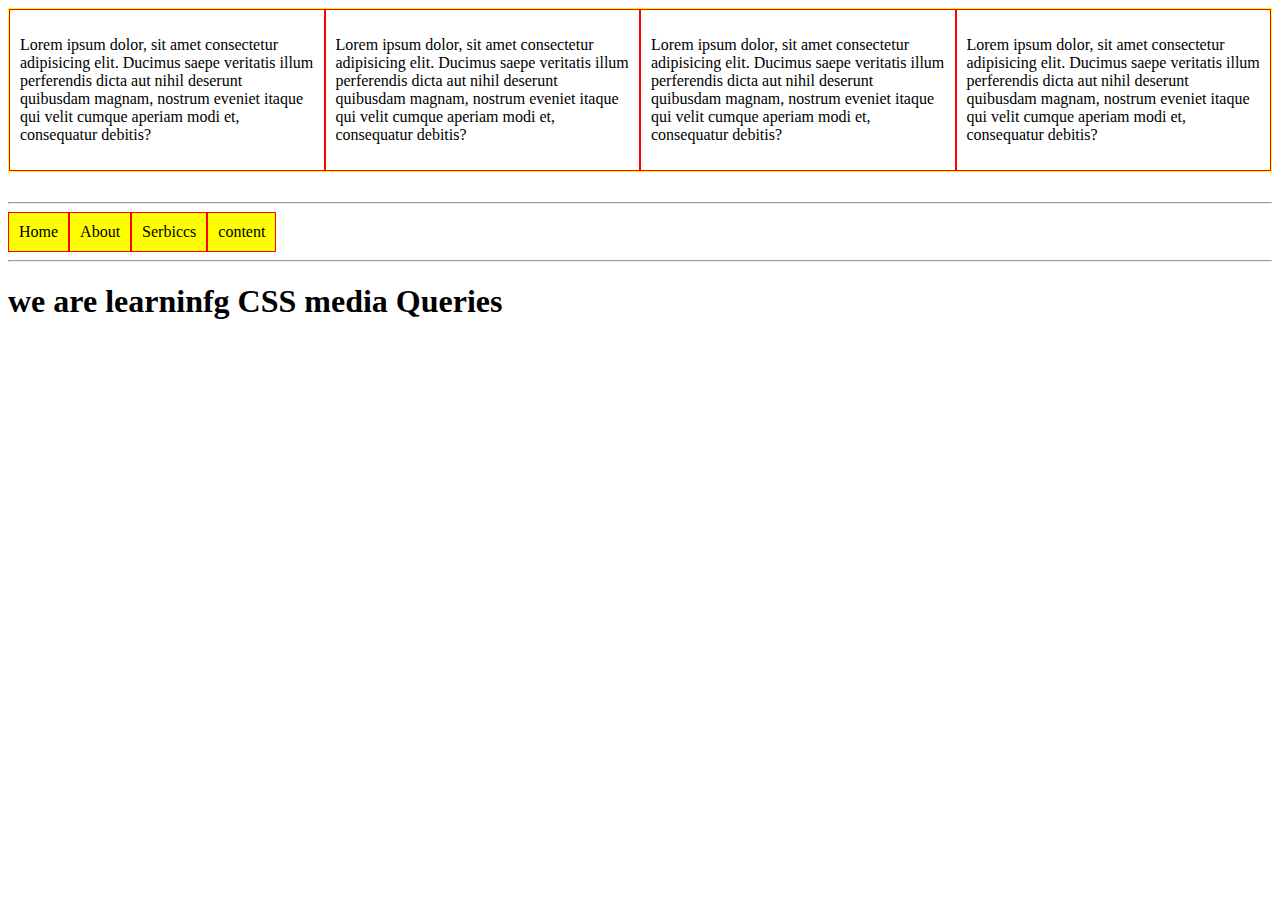
<file: index.html>
<!DOCTYPE html>
<html lang="en">
<head>
    <meta charset="UTF-8">
    <meta name="viewport" content="width=device-width, initial-scale=1.0">
    <title>ifaduzzaman ifran    </title>
    <link rel="stylesheet" href="style.css">
</head>
<body>
   <div class="row">
    <div class="column">
        <p>Lorem ipsum dolor, sit amet consectetur adipisicing elit.
             Ducimus saepe veritatis illum perferendis dicta aut nihil deserunt quibusdam magnam,
             nostrum eveniet itaque qui velit cumque aperiam modi et, consequatur debitis?
        </p>
       
    </div>

           







    <div class="column">
        <p>Lorem ipsum dolor, sit amet consectetur adipisicing elit.
             Ducimus saepe veritatis illum perferendis dicta aut nihil deserunt quibusdam magnam,
             nostrum eveniet itaque qui velit cumque aperiam modi et, consequatur debitis?
        </p>
    </div>
    <div class="column">
        <p>Lorem ipsum dolor, sit amet consectetur adipisicing elit.
             Ducimus saepe veritatis illum perferendis dicta aut nihil deserunt quibusdam magnam,
             nostrum eveniet itaque qui velit cumque aperiam modi et, consequatur debitis?
        </p>
    </div>
    <div class="column">
        <p>Lorem ipsum dolor, sit amet consectetur adipisicing elit.
             Ducimus saepe veritatis illum perferendis dicta aut nihil deserunt quibusdam magnam,
             nostrum eveniet itaque qui velit cumque aperiam modi et, consequatur debitis?
        </p>
    </div>
    
   </div>










    <hr>

      <ul>
        <li><a href="#">Home</a></li>
        <li><a href="#">About</a></li>
        <li><a href="#">Serbiccs</a></li>
        <li><a href="#">content</a></li>
      </ul>






    <hr>
    <h1>we are learninfg CSS media Queries</h1>
    
</body>
</html>
</file>
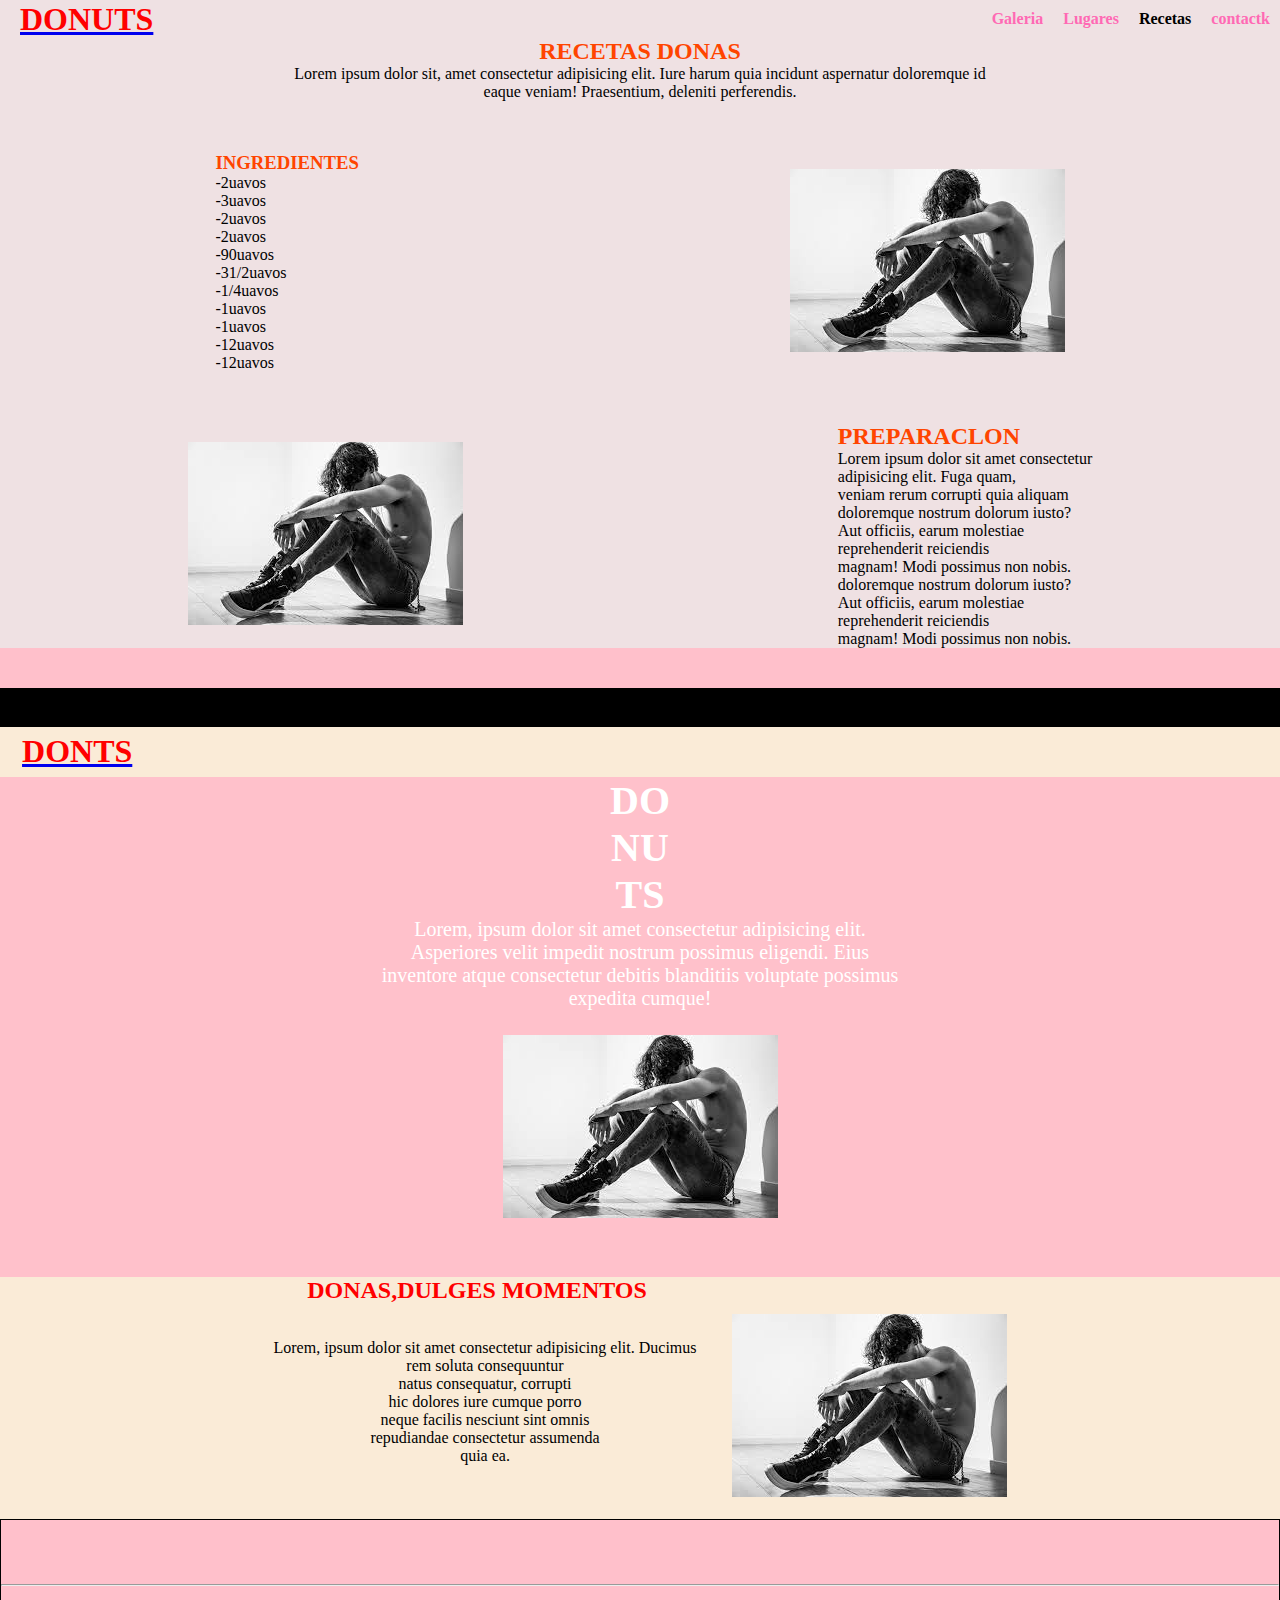
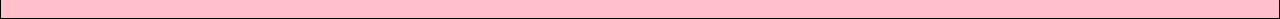
<file: res.html>
<!DOCTYPE html>
<html lang="en">
<head>
    <meta charset="UTF-8">
    <meta name="viewport" content="width=device-width, initial-scale=1.0">
    <link rel="stylesheet" href="https://cdnjs.cloudflare.com/ajax/libs/font-awesome/6.5.2/css/all.min.css" integrity="sha512-SnH5WK+bZxgPHs44uWIX+LLJAJ9/2PkPKZ5QiAj6Ta86w+fsb2TkcmfRyVX3pBnMFcV7oQPJkl9QevSCWr3W6A==" crossorigin="anonymous" referrerpolicy="no-referrer" />
    <title>ifran</title>
    <link rel="stylesheet" href="res.css">
    <link rel="stylesheet" href="modile.css">
    <link rel="stylesheet" href="leptop.css">
</head>  
    <body>
       <header>
             <nav>
                <div class="logo"><a href="#"><h1>DONUTS</h1></a></div>
                <ul>
                    <li><a href="#"><div class="mono">Galeria</div></a></li>
                    <li><a href="#"><div class="mono">Lugares</div></a></li>
                    <li><a href="#">Recetas</a></li>
                    <li><a href="#"><div class="mono">contactk</div></a></li>
                </ul>
             </nav>

             <div class="recetas">
                <h2>RECETAS DONAS</h2>
                <P>Lorem ipsum dolor sit, amet consectetur adipisicing elit.
                     Iure harum quia incidunt aspernatur doloremque id <br>
                    eaque veniam! Praesentium, deleniti perferendis.</P>
             </div>

         <div class="box">
            <div class="box1">
                <h3>INGREDIENTES</h3>
                -2uavos<br>
                -3uavos<br>
                -2uavos<br>
                -2uavos<br>
                -90uavos<br>
                -31/2uavos<br>
                -1/4uavos<br>
                -1uavos<br>
                -1uavos<br>
                -12uavos<br>
                -12uavos
            </div>
            <div class="img">
                <img src="man.jpg" alt="">
            </div>
         </div>    

  <div class="part">
    <div class="part1">
        <img src="man.jpg" alt="">
    </div>
    <div class="part2">
    <h2>PREPARACLON</h2>
    <p>
    Lorem ipsum dolor sit amet consectetur<br>
    adipisicing elit. Fuga quam,<br>
    veniam rerum corrupti quia aliquam<br>
    doloremque nostrum dolorum iusto?<br>
    Aut officiis, earum molestiae<br>
    reprehenderit reiciendis <br>
    magnam! Modi possimus non nobis.<br>
    doloremque nostrum dolorum iusto?<br>
    Aut officiis, earum molestiae<br>
    reprehenderit reiciendis <br>
    magnam! Modi possimus non nobis.<br>
    </p>
    </div>
  </div>

 
 </header>
  <div class="pink">
    
  </div>   
           


  <div class="donuts">
    <div class="donuts1">
        <a href="#"><h1>DONTS</h1></a>
    </div>
     
    <div class="thee-icon">
        <i class="fa-solid fa-bars"></i>
    </div>
   
  </div>

      <div class="pink-bg">
        <h1>DO<br>NU<br>TS</h1>
       <p>
        Lorem, ipsum dolor sit amet consectetur adipisicing elit.<br>
         Asperiores velit impedit nostrum possimus eligendi. Eius <br>
         inventore atque consectetur debitis blanditiis voluptate possimus<br>
          expedita cumque!
        </p> 
        <div class="don">
        <img src="man.jpg" alt="">
        </div>
    </div>

    <!-- new -->
     <div class="new">
        <h2>DONAS,DULGES MOMENTOS</h2>
      
      <div class="new1">
        <p>
            Lorem, ipsum dolor
             sit amet consectetur 
             adipisicing elit. Ducimus<br>
              rem soluta consequuntur <br>
              natus consequatur, corrupti <br>
              hic dolores iure cumque porro <br>
              neque facilis nesciunt sint omnis<br>
               repudiandae consectetur assumenda<br>
                quia ea.
             <!-- sit amet consectetur <br>
             sit amet consectetur <br>
             adipisicing elit. Ducimus<br>
              rem soluta consequuntur <br>
              natus consequatur, corrupti <br>
              hic dolores iure cumque porro <br>
              neque facilis nesciunt sint omnis<br>
               repudiandae consectetur assumenda<br>
                quia ea.
             sit amet consectetur <br> -->
          </p>

        <div class="don-img">
            <img src="man.jpg" alt="">
        </div>
      </div>   

      <!-- <h1>RECETAS</h1>
     
      <div class="big">
         <div class="big1">
            <img src="man.jpg" alt="">
            <h3>fresas</h3>
            <button type="button">Ver mas</button>
        </div>

         <div class="big1">
            <img src="man.jpg" alt="">
            <h3>fresas</h3>
            <button type="button">Ver mas</button>
         </div>

         <div class="big1">
            <img src="man.jpg" alt="">
            <h3>fresas</h3>
            <button type="button">Ver mas</button>
         </div>

         <div class="big1">
            <img src="man.jpg" alt="">
            <h3>fresas</h3>
            <button type="button">Ver mas</button>
         </div>

         <div class="big1">
            <img src="man.jpg" alt="">
            <h3>fresas</h3>
            <button type="button">Ver mas</button>
         </div>

         <div class="big1">
            <img src="man.jpg" alt="">
            <h3>fresas</h3>
            <button type="button">Ver mas</button>
         </div>
     </div>     
       
     <h1>MUSESTRAS FAVORITAS</h1>
      <div class="esc">
        <img src="man.jpg" alt="">
        <br>
    <p>    
        Estos donuts son puta fantasia: deliciosos<br>
        por dentro y supervistosos por fuera gracias<br>
        a los glaseados y toppings de colres con<br>
        los que los son cubiertos.
    </p>

    <img src="man.jpg" alt="">
    <br>
<p>    
   Las donas da chocolates son una de las<br>
   mejores elecciones. Celebra el fin de semana<br>
   en familia con estas ricas donas hechas al<br>
   horno
</p> <img src="man.jpg" alt="">
<br>
<p>    
Estas donas puedes combinar en<br>
cualquier evento.lnspirades en el amor<br>
universal par las denas.
</p> <img src="man.jpg" alt=""> -->
<br>
<!-- <p>    
Hay infinidad de recetas para todos los<br>
gustos.Las donas pueden venir en muchos<br>
colores y sabores No hay limites!
</p>
      </div> -->
</div> 
   

 <div class="col">
    <hr>
  </div>  

 </body>
 </html>
</file>
<file: style.css>
*{
    box-sizing: border-box;
}

@media screen and (max-width:500px) {
    body{
        background-color: red;
    }
    ul li a{
        width: 100%;
        float: left;
        text-align: center;
    }
}

@media  screen and (max-width: 700px) {
    body{
        background-color: skyblue;
    }
}


ul{
    margin: 0;
    padding: 0;
    overflow: hidden;
}
ul li{
    /* display: inline-block; */
    float: left;
    list-style: none;
}
ul li a{
    text-decoration: none;
    padding: 10px;
    /* margin: 2px; */
    /* border: 1px solid red; */
    color: #000;
    background-color:yellow;
    display: inline-block;
    border:1px solid red;
}
    

@media  screen and (max-width: 700px) {
 ul li{
    float: none;
 }
 ul li a{
    margin: 1px;
    width: 100%;
    text-align: center;
 }
}

@media screen and (max-width:500px) {
   ul li a{
    background-color: green;
    color: White;
    /* text-align: center; */
    
   }
}

.row{
    margin-bottom: 30px;
    border: 1px solid yellow;
    overflow: hidden;
}

.column{
width: 25%;
border: 1px solid red;
padding: 10px;
float: left;
}


@media screen and (max-width:767px) {
   .column{
    width: 50%;
   }
 }


@media screen and (max-width:567px) {
   .column{
    width: 100%;
   }
 }
</file>
<file: res.css>
*{
    margin: 0px;
    padding: 0px;
    box-sizing: border-box;
}
body{

}
header{
  background-color: rgb(239, 225, 227);
}

nav{
    /* float: left; */
  display: flex;
  align-items: center;
  justify-content: space-between;
}
.mono{
    color:hotpink;
}
ul li{
    list-style: none;
    float: left;
    /* display: inline-block; */
    padding: 10px;
}
ul li a{
    text-decoration: none;
    font-weight: bold;
    color: black;
}
ul li a:hover{

}
.logo h1{
 color: red;
 padding-left: 20px;
}
.logo h1 a{
}

.recetas{
    text-align: center;
}
.recetas h2{
    color: orangered;
}

.box{
    margin-top: 4%;
    display: flex;
    align-items: center;
    justify-content: space-around;
}
.box1 h3{
color:orangered;
}
.box1 ul li{
    
}

.part{
    margin-top: 4%;
    display: flex;
        align-items: center;
    justify-content: space-around;
}
.part1{

}
.part2 h2{
    color: orangered;
}
.pink{
    margin-top: 0px;
    height: 40px;
    /* border: 1px solid black; */
    background-color: pink;
}
/*  */

.donuts{
display: flex;   
align-items: center;
justify-content: space-between;
margin-top: 3%;
height: 50px;
background-color:antiquewhite;
/* border: 1px solid black; */
}
.donuts1  a h1{
  margin-left: 20%;
  color: red;
  /* font-size: 23px; */
  
}
.thee-icon{
  margin-right: 2%;
  font-size: 34px;
  text-align: center;
  background-color: rgb(215, 202, 202);
  width: 40px;
  margin-top: 3px;
  border-radius: 10px;
  
}

.pink-bg{
  text-align: center;
  height: 500px;
  background-color: rgb(255, 193, 203);   
  /* border: 1px solid black; */
}
.pink-bg h1{
    font-size: 40px;
    color: white;
    font-family:unset;
}
.pink-bg p{
    color: white;
    font-size: 20px;
}
/* img */
.don img{
    margin-top: 2%;
}
/* new */
.new{
    background-color:antiquewhite;
}
.new h2{
    /* text-align: center; */
    margin-left: 24%;
    color: red;
    font-weight: bold;
}
.new1{
  /* border: 1px solid black; */
  display: flex;
  align-items: center;
  justify-content: space-around;
}
.new1 p{
    padding-left: 20%;
    text-align: center;
}
/* .img */
.don-img{
  padding-right: 20%;
  margin-top: 5px;
  padding-top: 5px;
}
h1{
    color: red;
    text-align: center;
}
.big{
  /* border: 1px solid black; */
  text-align: center;
   display: flex; 
   flex-flow:wrap row;
   width: 500px;
   margin-left: 23%;
   background-color: white;
  }

.big1{
    /* padding-left: 2%;   */
    padding-top: 15px;
    margin-left: 30px;
}
.big1 h3{
    text-align: center;
}
.big1 button{
    height: 40px;
    width: 100px;
     background-color: rgb(255, 191, 253);
     border-radius: 30px;
     /* margin-left: 22%; */
}
.big1 img{
    height: 200px;
    width: 200px;
}

.esc{
text-align: center;
}
.esc img{
 margin-top: 1%;
}
.col{
    height: 100px;
    border: 1px solid black;
    background-color: pink;
}
hr{
    margin-top: 5%;
    color: white;
}
</file>
<file: modile.css>
/* modile.responsib */
@media only screen and (max-width:500px){
    body{
        background-color: red;
    }
    header{
        background-color:rgb(239, 225, 227);
        width: 100%;
        }
    
    nav{
        /* margin-left: 2%; */
        align-items: center;
        justify-content: center;
     }
      ul li{
        padding:0%;
        float: none;
        margin-top:10%;
        margin-right: 5%;
    }
      ul li a{
        font-size: 20px;
      }
    .logo{
        margin-bottom: 0%;
        /* text-align: center; */
        padding-right: 30%;
    }
 .recetas{
    margin-top: 3%;
 }


 .box{
    
 }
 .img img{
  height: 100px;
  width: 100px;
 }
 .box1{}

 .part{}
 
 .part1{

 }
 .part1 img{
  height: 100px;
  width: 100px;
 }

 /*  */
 /*  */
.new h2{
  font-size: 20px;
  margin-left: 0%;
  text-align: center;
 }
.new1{
  display: flex;
  align-items: center; 
}
.new1 p{
  padding-left: 0%;
}
.don-img img{
padding-left: 5%;
}
  
/*  */
 /*  */
 .big{
  /* width: 100%; */
   /* flex-flow:wrap row;  */
   margin-left: 0%;
   padding-left: 30px;
   width: 380px;
   background-color: rgb(157, 29, 29);
 }
 .big1{
  margin-right: 1%;
  }
 .big1 img{
  height: 50px;
  width: 50px;
 }
 .big button{
  width: 60px;
  height: 30px;
 }
 h1{
  
  font-size: 20px;
 }
 /*  */
 .esc{
  text-align:left;
 }
 .don{}
 .don-img img{
  /* display: none; */
  height: 140px;
  width: 140px;
 }
}
</file>
<file: leptop.css>
/* modile-mini */
@media screen and (min-width:600px){
    body{
      background-color:black;
    }
}
</file>
